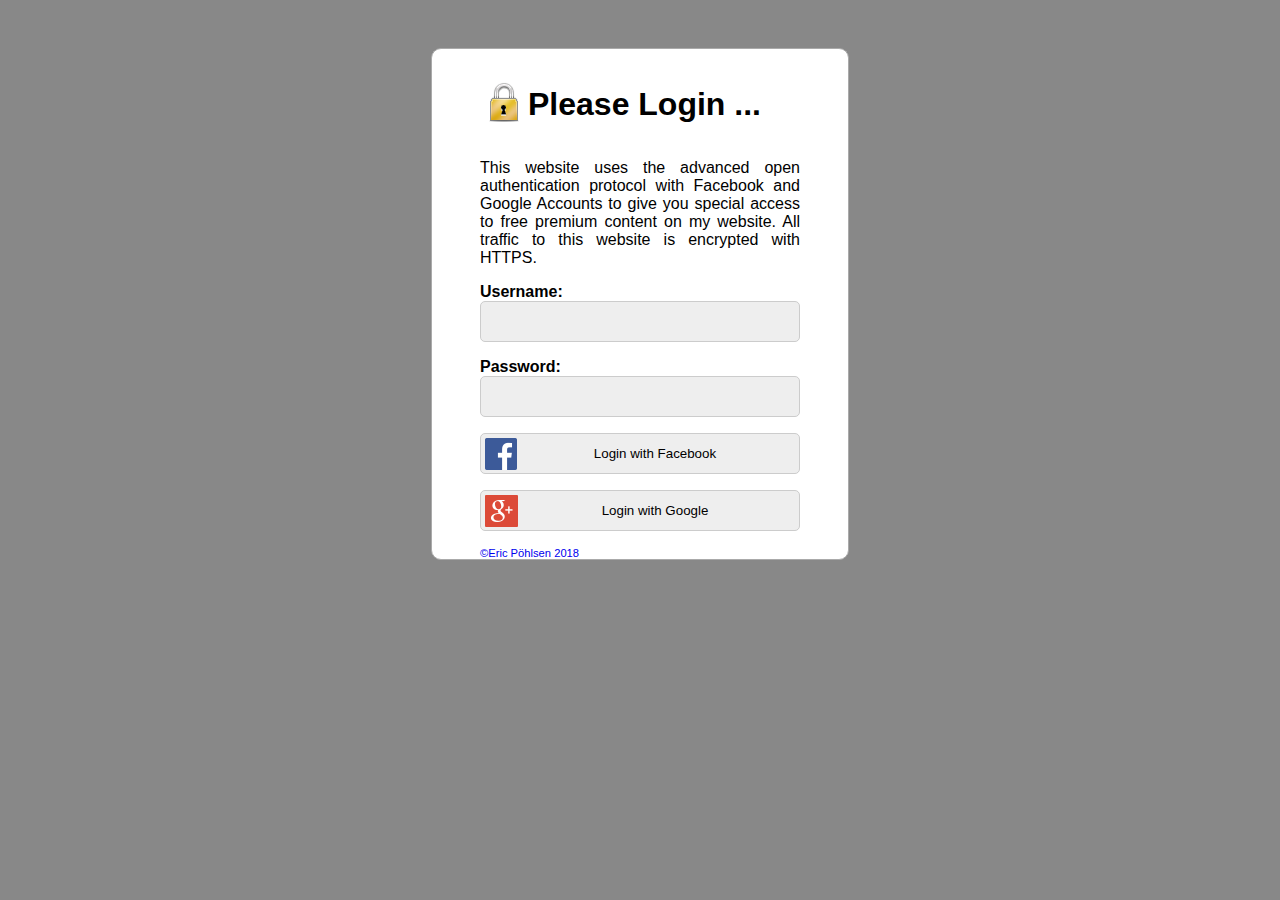
<file: index.html>
<html lang="de">
<head>
    <meta charset="utf-8">
    <meta name="author" content="Eric Pöhlsen">
    <title>Login</title>
    <link rel="stylesheet" href="style.css">
</head>
    <body>
        <div class="main">
            <h2>Please Login ...</h2>
            <p>This website uses the advanced open authentication protocol with Facebook and Google Accounts to give you special access to free premium content on my website. All traffic to this website is encrypted with HTTPS.</p>
            <form method="POST" action="oauth2.html">

                <p><b>Username:</b><br/><input type="text" name="name" /> </p>
                <p><b>Password:</b><br/><input type="password" name="password" /> </p>
                <p><button name="facebook" action="submit" class="facebook">Login with Facebook</button></p>
                <p><button name="google" action="submit" class="google">Login with Google</button></p>

            </form>
        <div class=small><a target="__new" href="https://eric-poehlsen.de/site/impressum.html">&copy;Eric Pöhlsen 2018</a></div>
        </div>
    </body>
</html>
</file>
<file: style.css>
body {
    font-family: Arial, Helvetica, sans-serif;
    background-color: #888;
}    

input {
    background-color: #eee;
    padding: 12px;
    border-radius: 5px;
    border: solid 1px #ccc;
    width: 100%;
}

button {
    width: 100%;
    background-color: #eee;
    padding: 12px;
    padding-left: 42px;
    border-radius: 5px;
    border: solid 1px #ccc;
    background-repeat: no-repeat;
    background-position: 4px 4px;
}

button:hover, input:hover {
    background-color: #dfd;
}

button.facebook {
    background-image: url("facebook.png");
}

button.google {
    background-image: url("google.png");
}

h2 {
    font-size: 2em;
    background-image: url("lock.png");
    background-repeat: no-repeat;
    padding: 10px;
    padding-left: 48px;
}
a {
    text-decoration: none;
}

.small {
    font-size: .7em;
    color: #ddd;
}

.main {
    background-color: #fff;
    margin-top: 3em;
    margin-bottom: 0;
    margin-left: auto;
    margin-right: auto;
    text-align: justify;
    max-width: 20em;
    min-width: 20em;
    padding-left: 3em;
    padding-right: 3em;
    border: 1px solid #aaa;
    border-radius: 10px;
    
}
</file>
